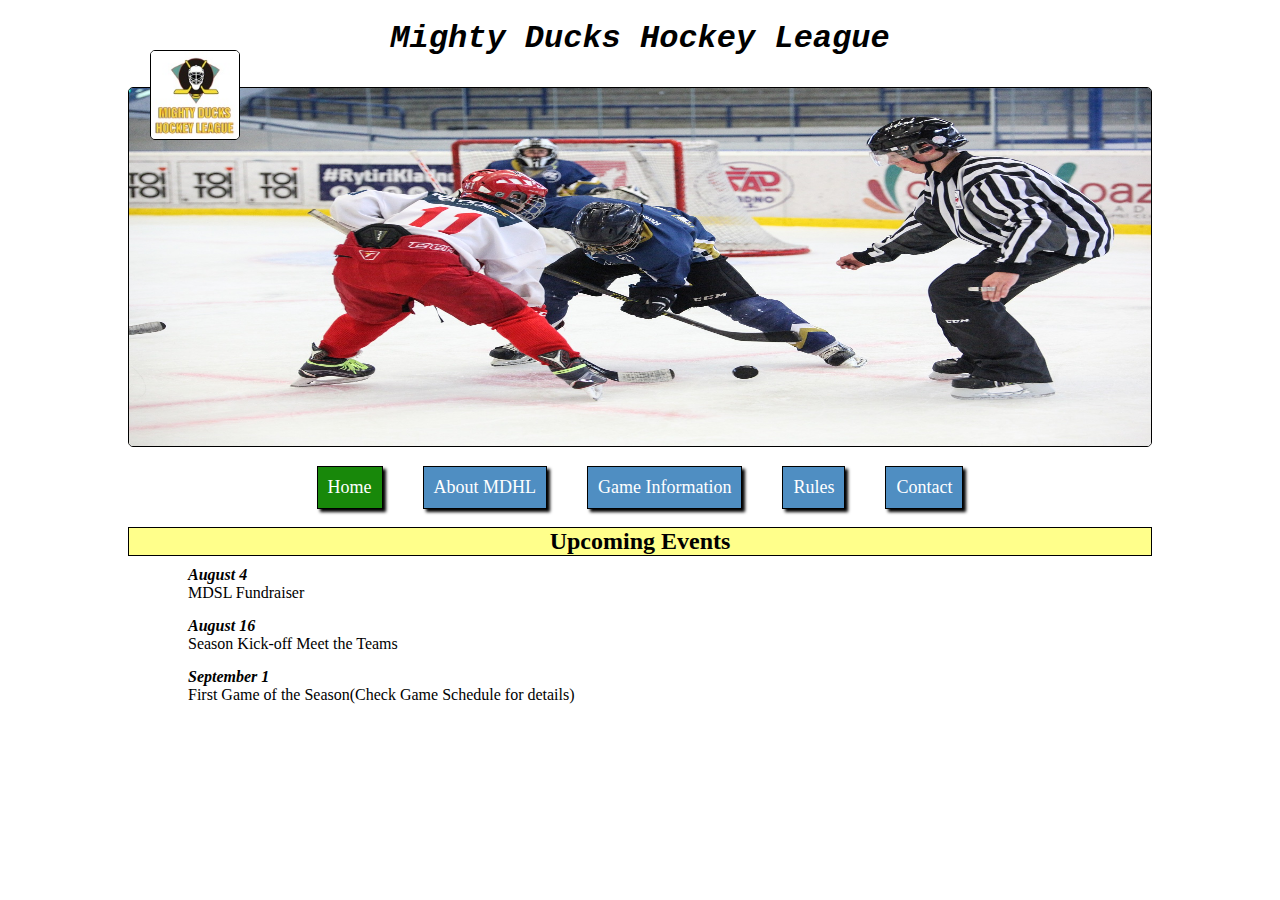
<file: index.html>
<!DOCTYPE html>
<html lang="en">
<head>
  <meta charset="UTF-8">
  <meta http-equiv="X-UA-Compatible" content="IE=edge">
  <meta name="viewport" content="width=device-width, initial-scale=1.0">
  <title>Mighty Ducks Hockey League </title>
  <!-- <link rel="stylesheet" href="./css/design1.css"> -->
  <!-- <link rel="stylesheet" href="./css/design2.css"> -->
  <link rel="stylesheet" href="./css/design3.css">
  <link rel="short cut icon" href="./img/LogoMighty-ducks.ico">
</head>
<body>
  <nav>
    <div>
      <h1><i>Mighty Ducks Hockey League</i></h1>
      <img src="./img/task2_image1.jpg" alt="foto principal"> 
      <div class="menuNav" >
        <a id="home" href="./index.html">Home</a>
        <a href="./aboutMDHL.html">About MDHL</a>
        <a href="./gameInformation.html">Game Information</a>
        <a href="./rules.html">Rules</a>
        <a href="./contact.html">Contact</a>
      </div>
    </div>
    <div>
      <h2>Upcoming Events</h2>
      <img class="logo" src="./img/hockey_logo.jpg" alt="logo">   
    </div>
  </nav>
 <main>
    <div class="fechas">
    <p><b><i>August 4</i></b> <br>MDSL Fundraiser</p>
    <p><b><i>August 16</i></b><br>Season Kick-off Meet the Teams</p>
    <p><b><i>September 1</i></b><br>First Game of the Season(Check Game Schedule for details)</p>
  </div>
</main>  
</body>
</html>
</file>
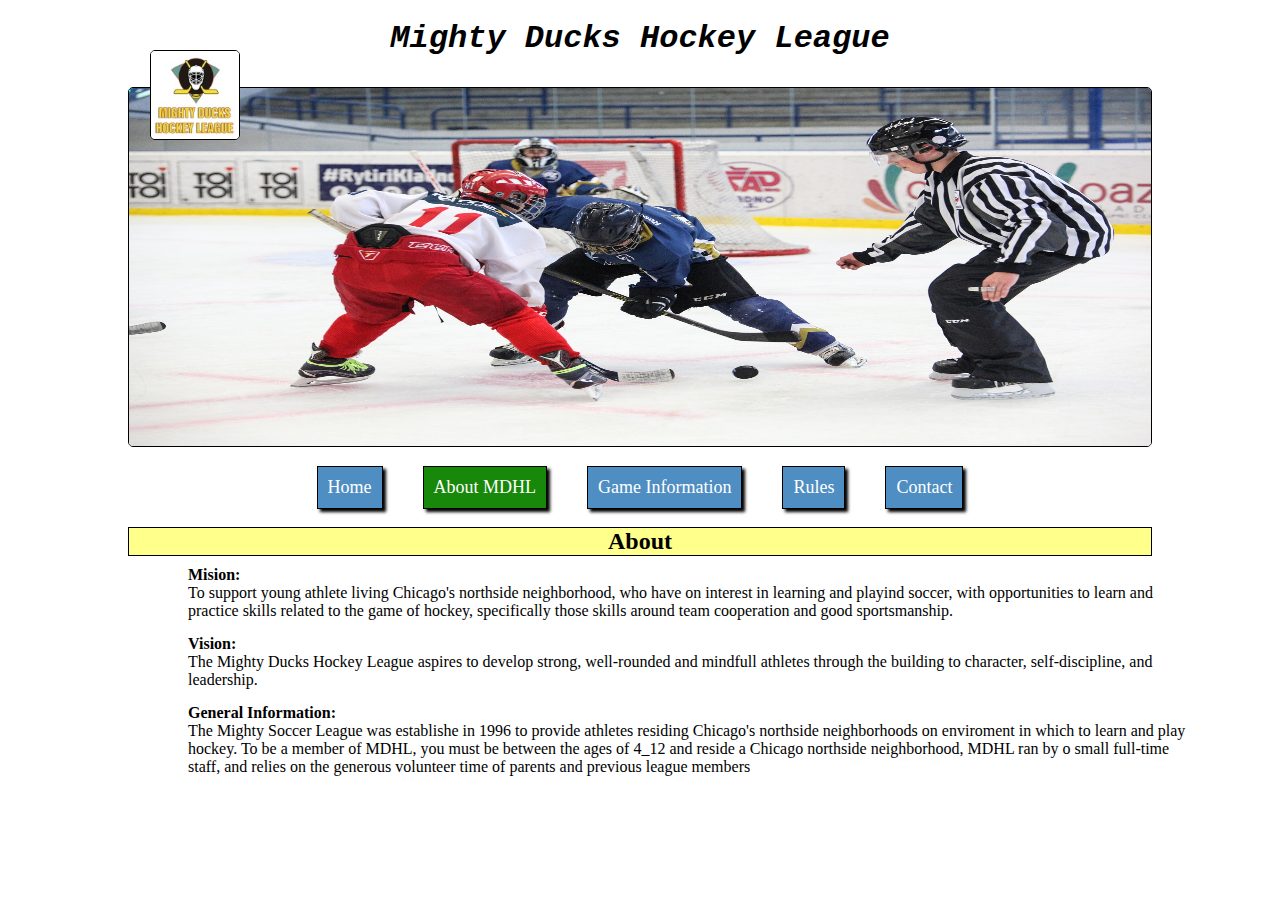
<file: aboutMDHL.html>
<!DOCTYPE html>
<html lang="en">
<head>
  <meta charset="UTF-8">
  <meta http-equiv="X-UA-Compatible" content="IE=edge">
  <meta name="viewport" content="width=device-width, initial-scale=1.0">
  <title>About MDHL</title>
  <!-- <link rel="stylesheet" href="../css/design1.css"> -->
  <!-- <link rel="stylesheet" href="../css/design2.css"> -->
  <link rel="stylesheet" href="../css/design3.css">
  <link rel="shortcut icon" href="../img/LogoMighty-ducks.ico">
</head>
<body>
  <nav>
    <div>
      <h1><i>Mighty Ducks Hockey League</i></h1>
      <img src="../img/task2_image1.jpg" alt="foto principal"> 
      <div class="menuNav" >
        <a href="./index.html">Home</a>
        <a id="about" href="./aboutMDHL.html">About MDHL</a>
        <a href="./gameInformation.html">Game Information</a>
        <a href="./rules.html">Rules</a>
        <a href="./contact.html">Contact</a>
      </div>
    </div>
    <div>
      <h2>About</h2>
      <img class="logo" src="../img/hockey_logo.jpg" alt="logo">   
    </div>
  </nav>
  <main>
   <div class="fechas">
    <p><b>Mision:</b><br>To support young athlete living Chicago's northside neighborhood, who have on interest in learning and playind soccer, with opportunities to learn and practice skills related to the game of hockey, specifically those skills around team cooperation and good sportsmanship.</p>
      <p><b>Vision:</b><br>The Mighty Ducks Hockey League aspires to develop strong, well-rounded and mindfull athletes through the building to character, self-discipline, and leadership.</p>
      <p><b>General Information:</b><br>The Mighty Soccer League was establishe in 1996 to provide athletes residing Chicago's northside neighborhoods on enviroment in which to learn and play hockey. To be a member of MDHL, you must be between the ages of 4_12 and reside a Chicago northside neighborhood, MDHL ran by o small full-time staff, and relies on the generous volunteer time of parents and previous league members</p>
  </div>
</main>
</body>
</html>
</file>
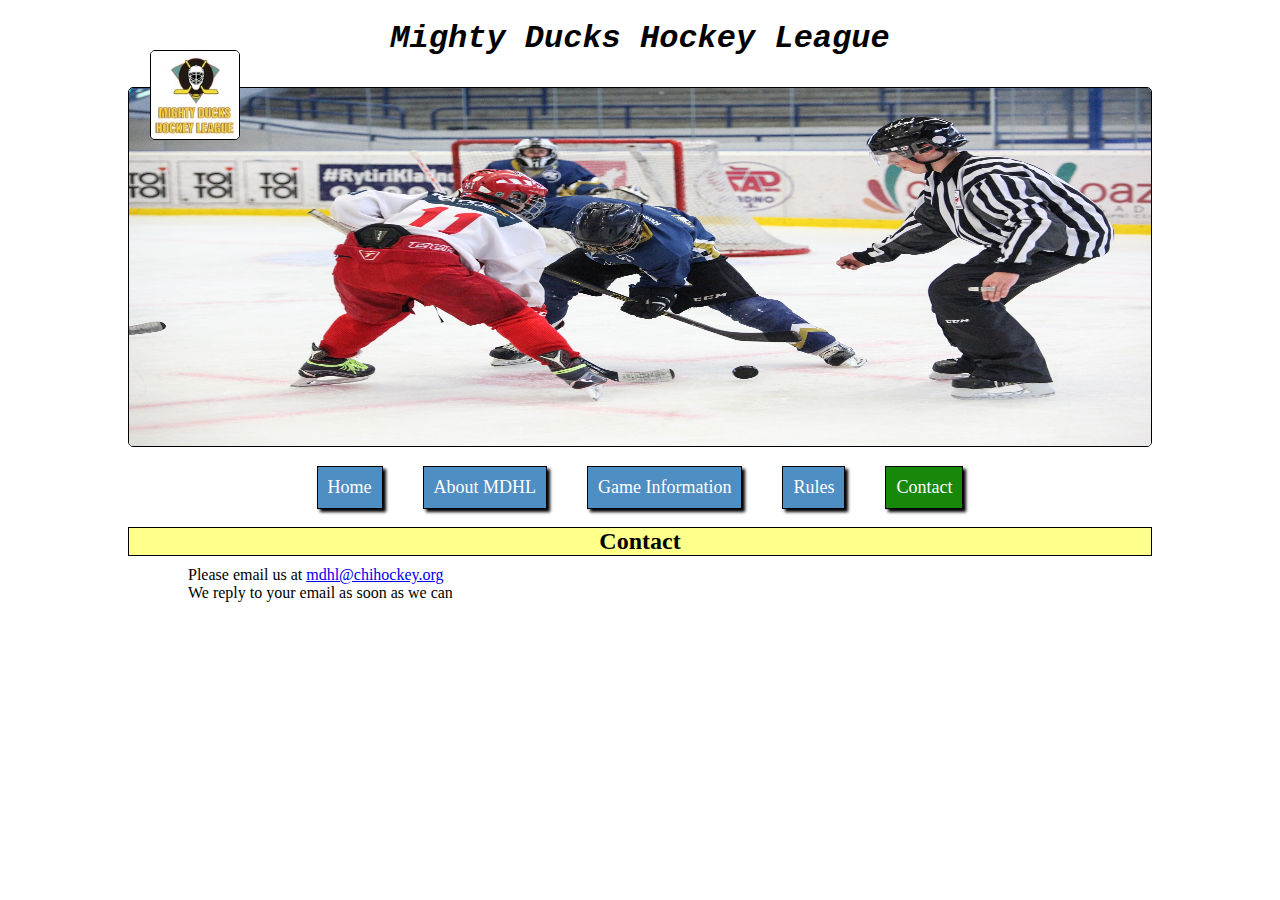
<file: contact.html>
<!DOCTYPE html>
<html lang="en">
<head>
  <meta charset="UTF-8">
  <meta http-equiv="X-UA-Compatible" content="IE=edge">
  <meta name="viewport" content="width=device-width, initial-scale=1.0">
  <title>Contact</title>
  <!-- <link rel="stylesheet" href="../css/design1.css"> -->
  <!-- <link rel="stylesheet" href="../css/design2.css"> -->
  <link rel="stylesheet" href="../css/design3.css">
  <link rel="shortcut icon" href="../img/LogoMighty-ducks.ico">
</head>
<body>
  <nav>
    <div>
      <h1><i>Mighty Ducks Hockey League</i></h1>
      <img src="./img/task2_image1.jpg" alt="foto principal"> 
      <div class="menuNav" >
        <a href="./index.html">Home</a>
        <a href="./aboutMDHL.html">About MDHL</a>
        <a href="./gameInformation.html">Game Information</a>
        <a href="./rules.html">Rules</a>
        <a id="contact" href="./contact.html">Contact</a>
      </div>
    </div>
    <div>
      <h2>Contact</h2>
      <img class="logo" src="./img/hockey_logo.jpg" alt="logo">   
    </div>
  </nav>
    <main>
      <div class="fechas">
        <p>Please email us at <a href="#">mdhl@chihockey.org</a> <br> We reply to your email as soon as we can</p>
      </div>
    </main>
</body>
</html>
</file>
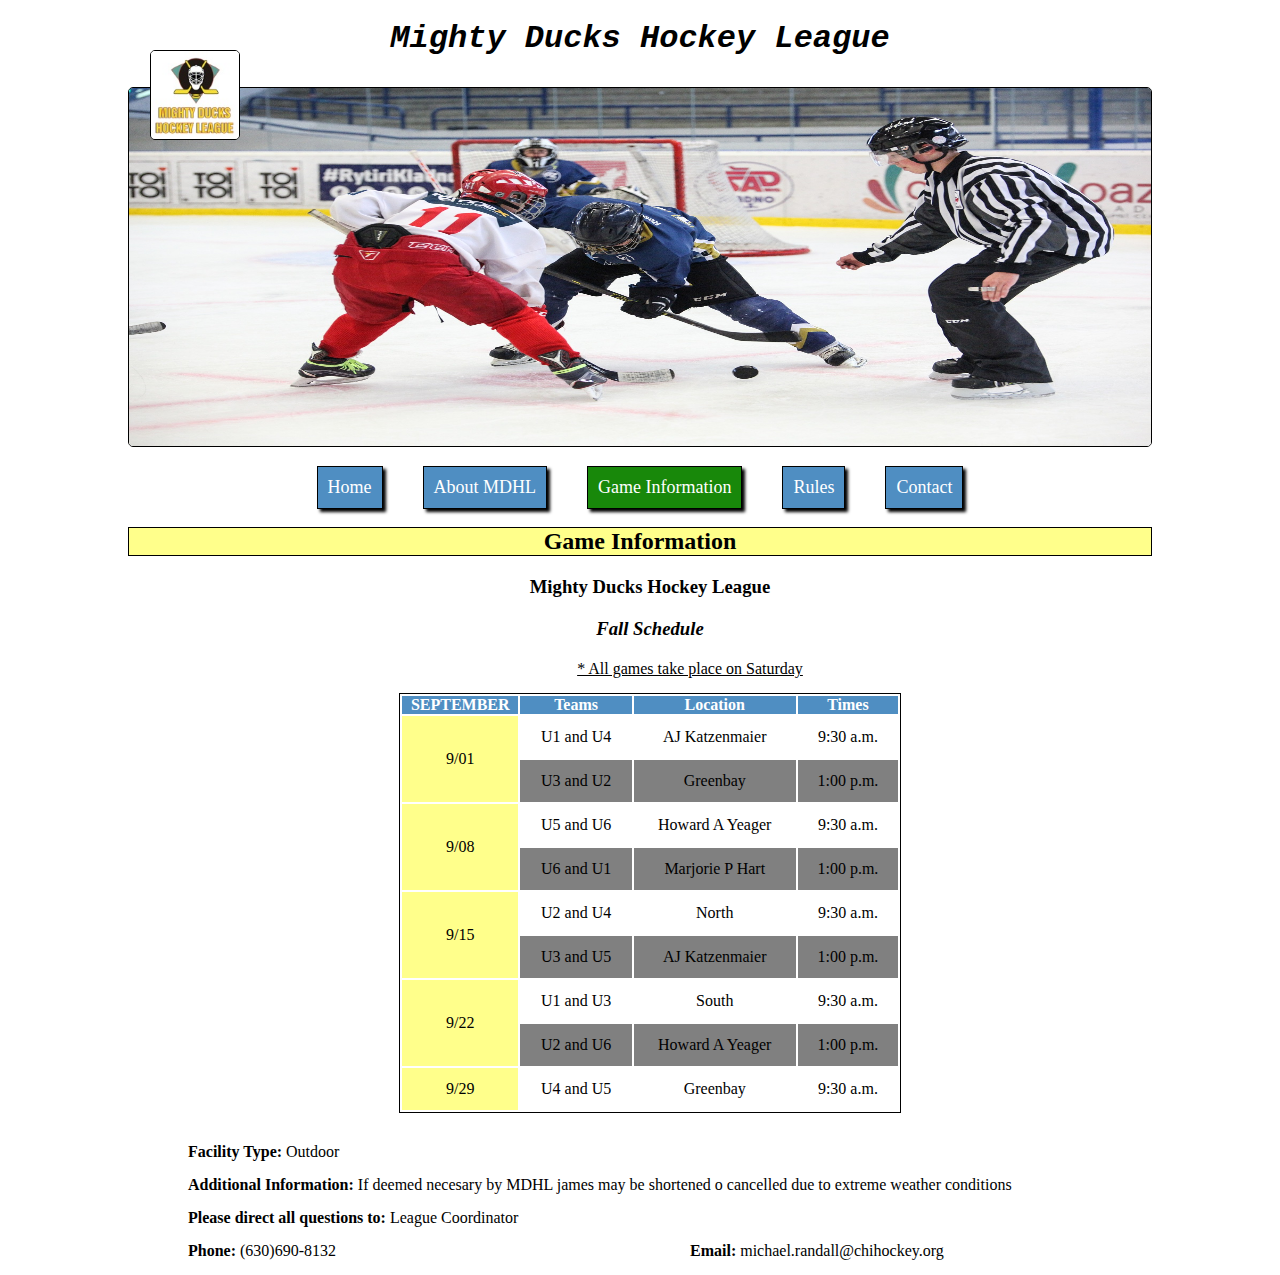
<file: gameInformation.html>
<!DOCTYPE html>
<html lang="en">
<head>
  <meta charset="UTF-8">
  <meta http-equiv="X-UA-Compatible" content="IE=edge">
  <meta name="viewport" content="width=device-width, initial-scale=1.0">
  <title>Game Information</title>
  <link rel="stylesheet" href="../css/design3.css">
  <link rel="shortcut icon" href="../img/LogoMighty-ducks.ico">
</head>
<body>
  <nav>
    <div>
      <h1><i>Mighty Ducks Hockey League</i></h1>
      <img src="./img/task2_image1.jpg" alt="foto principal"> 
      <div class="menuNav" >
        <a href="./index.html">Home</a>
        <a href="./aboutMDHL.html">About MDHL</a>
        <a id="game" href="./gameInformation.html">Game Information</a>
        <a href="./rules.html">Rules</a>
        <a href="./contact.html">Contact</a>
      </div>
    </div>
    <div>
      <h2>Game Information</h2>
      <img class="logo" src="./img/hockey_logo.jpg" alt="logo">   
    </div>
  </nav>
  <main>
      <div class="fechas" >
        <div class="tit_table">
          <h3>Mighty Ducks Hockey League</h3>
          <h3><i>Fall Schedule</i></h3>  
        <p><u>* All games take place on Saturday</u></p>
        </div>
        <table>
            <thead>
              <tr>
              <th>SEPTEMBER</th>
              <th>Teams</th>
              <th>Location</th>
              <th>Times</th>
              </tr>
            </thead>
        <tbody>
            <tr>
              <td rowspan="2" class="fecha-fondo">9/01</td>
              <td>U1 and U4 </td>
              <td>AJ Katzenmaier</td>
              <td>9:30 a.m.</td>
            </tr>
            <tr>
              <td>U3 and U2 </td>
              <td>Greenbay</td>
              <td>1:00 p.m.</td>
            </tr>
            <tr>
              <td rowspan="2" class="fecha-fondo">9/08</td>
              <td>U5 and U6 </td>
              <td>Howard A Yeager</td>
              <td>9:30 a.m.</td>
            </tr>
            <tr>
              <td>U6 and U1 </td>
              <td>Marjorie P Hart</td>
              <td>1:00 p.m.</td>
            </tr>
            <tr>
              <td rowspan="2" class="fecha-fondo">9/15</td>
              <td>U2 and U4 </td>
              <td>North</td>
              <td>9:30 a.m.</td>
            </tr>
            <tr>
              <td>U3 and U5 </td>
              <td>AJ Katzenmaier</td>
              <td>1:00 p.m.</td>
            </tr>
            <tr>
              <td rowspan="2" class="fecha-fondo">9/22</td>
              <td>U1 and U3 </td>
              <td>South</td>
              <td>9:30 a.m.</td>
            </tr>
            <tr>
              <td>U2 and U6 </td>
              <td>Howard A Yeager</td>
              <td>1:00 p.m.</td>
            </tr>
            <tr>
              <td class="fecha-fondo">9/29</td>
              <td>U4 and U5 </td>
              <td>Greenbay</td>
              <td>9:30 a.m.</td>
            </tr>
          </tbody>
        </table>
        <p><b>Facility Type: </b> Outdoor</p>
        <p><b>Additional Information: </b> If  deemed necesary by MDHL james may be shortened o cancelled due to extreme weather conditions</p>
        <p><b>Please direct all questions to: </b> League Coordinator</p>
        <div class="tel-mail">
          <p><b>Phone: </b> (630)690-8132</p> <p><b>Email: </b> michael.randall@chihockey.org</p>
        </div>
      </div>
  </main>
</body>
</html>
</file>
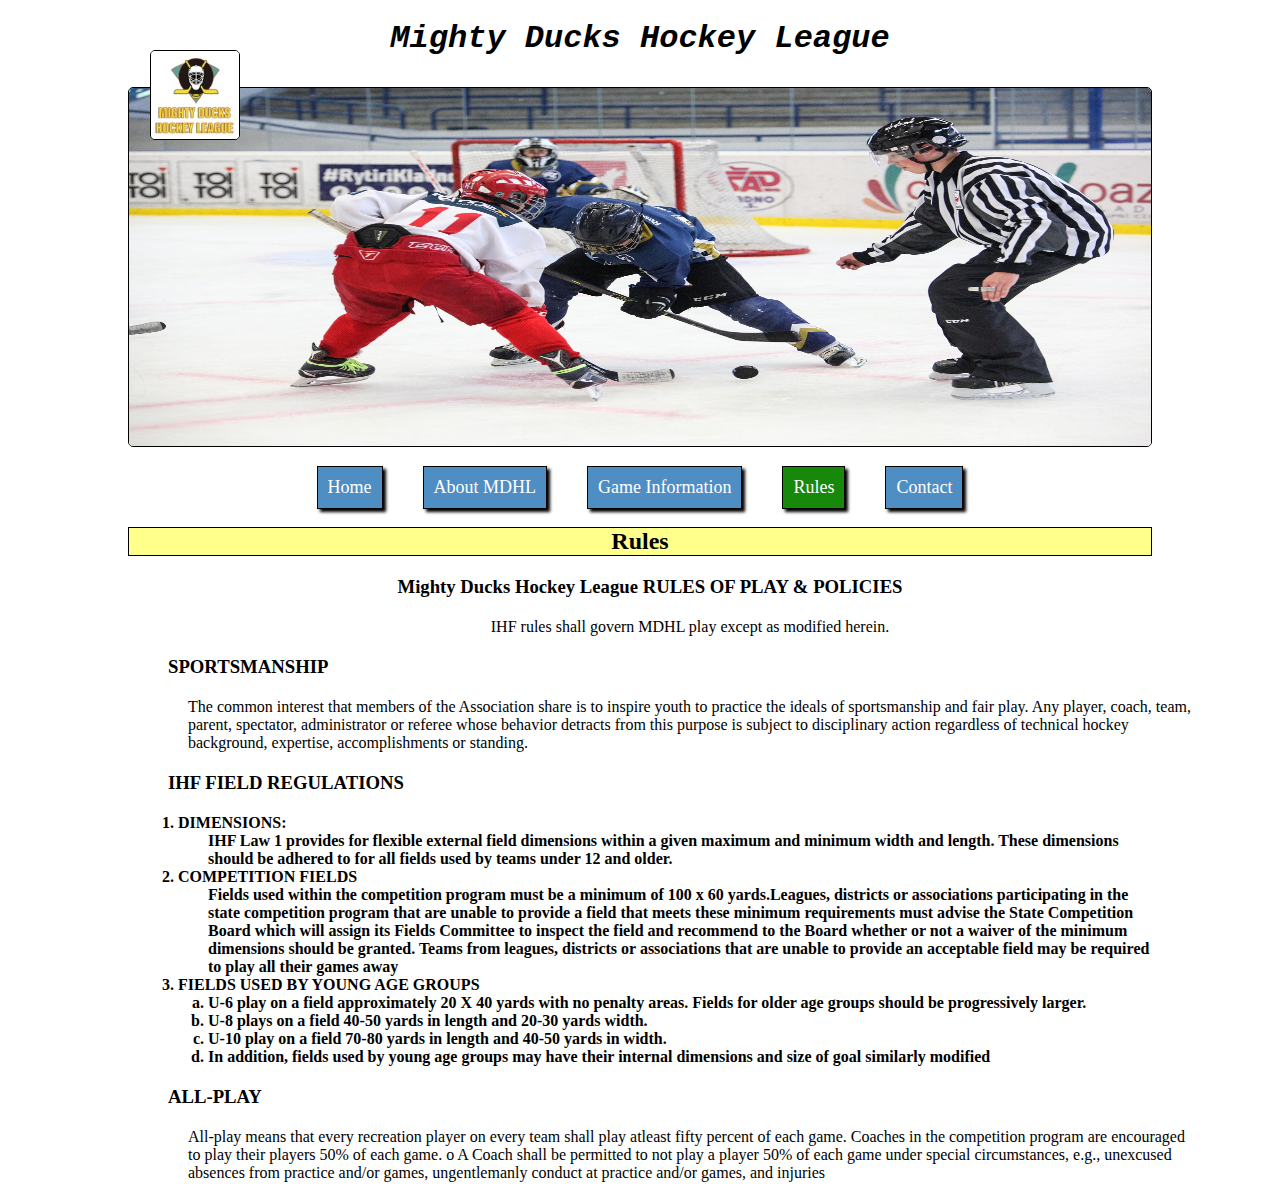
<file: rules.html>
<!DOCTYPE html>
<html lang="en">
<head>
  <meta charset="UTF-8">
  <meta http-equiv="X-UA-Compatible" content="IE=edge">
  <meta name="viewport" content="width=device-width, initial-scale=1.0">
  <title>Rules</title>
  <link rel="stylesheet" href="../css/design3.css">
  <link rel="shortcut icon" href="../img/LogoMighty-ducks.ico">
</head>
<body>
  <nav>
    <div>
      <h1><i>Mighty Ducks Hockey League</i></h1>
      <img src="../img/task2_image1.jpg" alt="foto principal"> 
      <div class="menuNav" >
        <a href="./index.html">Home</a>
        <a href="./aboutMDHL.html">About MDHL</a>
        <a href="./gameInformation.html">Game Information</a>
        <a id="rules" href="./rules.html">Rules</a>
        <a href="./contact.html">Contact</a>
      </div>
    </div>
    <div>
      <h2>Rules</h2>
      <img class="logo" src="../img/hockey_logo.jpg" alt="logo">   
    </div>
  </nav>
  <main>
    <div class="fechas">
      <div class="tit_table">
        <h3>Mighty Ducks Hockey League RULES OF PLAY & POLICIES</h3>
        <p>IHF rules shall govern MDHL play except as modified herein.</p>
      </div>
      
      <h3>SPORTSMANSHIP</h3>
      <p>The common interest that members of the Association share is to inspire 
        youth to practice the ideals of sportsmanship and fair play. Any player, coach, 
        team, parent, spectator, administrator or referee whose behavior detracts from 
        this purpose is subject to disciplinary action regardless of technical hockey 
        background, expertise, accomplishments or standing.</p>
      <h3>IHF FIELD REGULATIONS</h3>
      <ol class="ol-primer">
        <li>DIMENSIONS:
          <ul>
            <li>IHF Law 1 provides for flexible external field dimensions within 
              a given maximum and minimum width and length. These dimensions should be 
              adhered to for all fields used by teams under 12 and older.
            </li>
          </ul>
        </li>  
        <li> COMPETITION FIELDS
          <ul>
            <li>Fields used within the competition program must be 
              a minimum of 100 x 60 yards.Leagues, districts or associations participating in 
              the state competition program that are unable to provide a field that meets these 
              minimum requirements must advise the State Competition Board which will 
              assign its Fields Committee to inspect the field and recommend to the Board 
              whether or not a waiver of the minimum dimensions should be granted. Teams 
              from leagues, districts or associations that are unable to provide an acceptable 
              field may be required to play all their games away</li>
          </ul>
        </li>
        
        <li> FIELDS USED BY YOUNG AGE GROUPS 
            <ol type="a" class="ol-style">
              <li>U-6 play on a field approximately 20 X 40 yards with no penalty areas. Fields 
                for older age groups should be progressively larger.</li>
              <li>U-8 plays on a field 40-50 yards in length and 20-30 yards width.</li>
              <li>U-10 play on a field 70-80 yards in length and 40-50 yards in width.</li>
              <li>In addition, fields used by young age groups may have their internal 
                dimensions and size of goal similarly modified</li>  
            </ol>
        </li>   
      </ol>
      <h3>ALL-PLAY</h3>
      <p>All-play means that every recreation player on every team shall play atleast 
        fifty percent of each game. Coaches in the competition program are encouraged 
        to play their players 50% of each game. 
        o A Coach shall be permitted to not play a player 50% of each game 
        under special circumstances, e.g., unexcused absences from practice 
        and/or games, ungentlemanly conduct at practice and/or games, and 
        injuries</p>
    </div>
  </main>
</body>
</html>
</file>
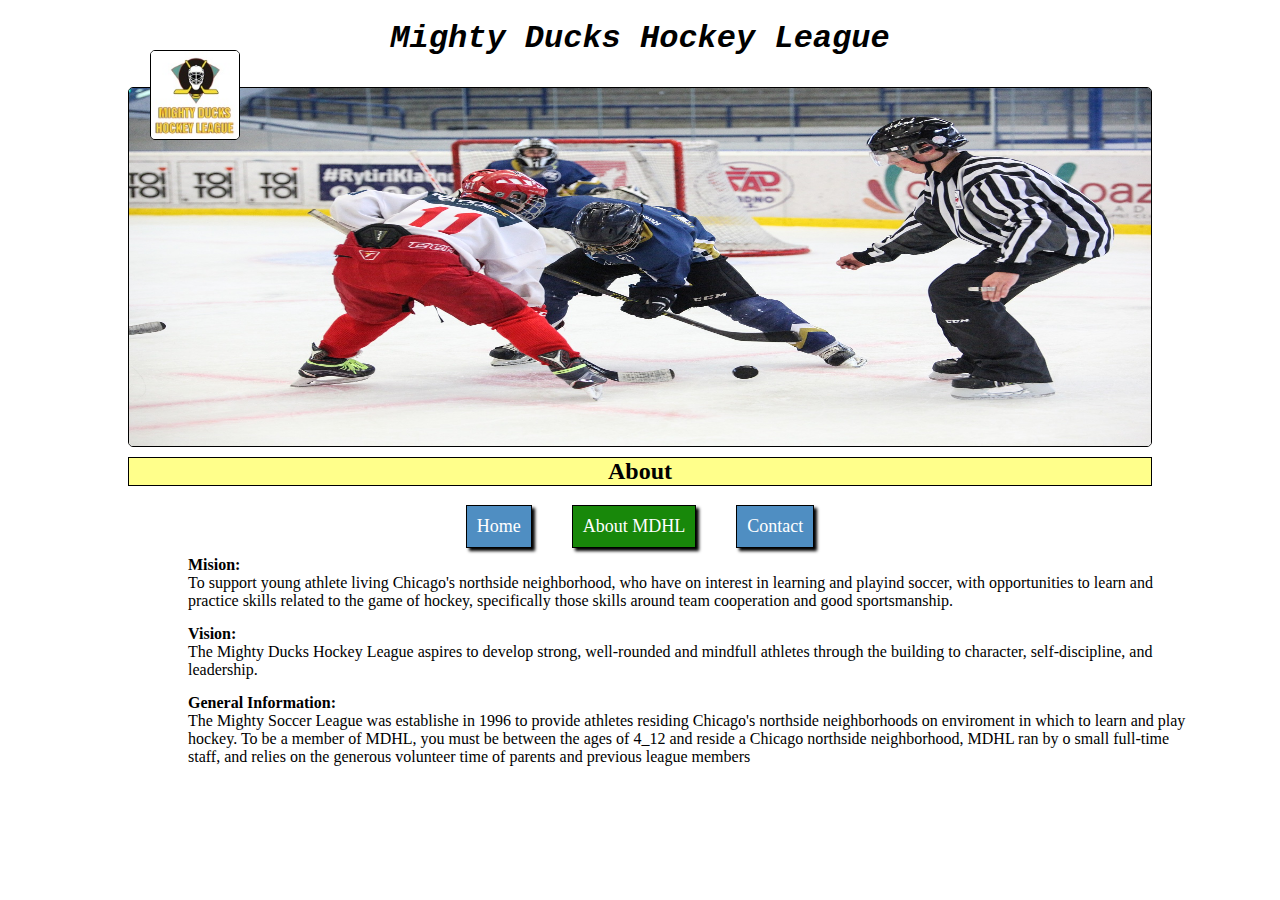
<file: pages/aboutMDHL.html>
<!DOCTYPE html>
<html lang="en">
<head>
  <meta charset="UTF-8">
  <meta http-equiv="X-UA-Compatible" content="IE=edge">
  <meta name="viewport" content="width=device-width, initial-scale=1.0">
  <title>About MDHL</title>
  <!-- <link rel="stylesheet" href="../css/design1.css"> -->
  <!-- <link rel="stylesheet" href="../css/design2.css"> -->
  <link rel="stylesheet" href="../css/design3.css">
  <link rel="shortcut icon" href="../img/LogoMighty-ducks.ico">
</head>
<body>
  <div>
    <h1><i>Mighty Ducks Hockey League</i></h1>
    <img src="../img/task2_image1.jpg" alt="foto principal"> 
  </div>
  <nav>
    <div>
      <h2>About</h2>
      <img class="logo" src="../img/hockey_logo.jpg" alt="logo">   
    </div>
  </nav>
  <main>
  <div class="menuNav">
      <a href="../index.html">Home</a>
      <a  id="about" href="./pages/aboutMDHL.html">About MDHL</a>
      <a href="../pages/contact.html">Contact</a>
  </div>
  <div class="fechas">
    <p><b>Mision:</b><br>To support young athlete living Chicago's northside neighborhood, who have on interest in learning and playind soccer, with opportunities to learn and practice skills related to the game of hockey, specifically those skills around team cooperation and good sportsmanship.</p>
      <p><b>Vision:</b><br>The Mighty Ducks Hockey League aspires to develop strong, well-rounded and mindfull athletes through the building to character, self-discipline, and leadership.</p>
      <p><b>General Information:</b><br>The Mighty Soccer League was establishe in 1996 to provide athletes residing Chicago's northside neighborhoods on enviroment in which to learn and play hockey. To be a member of MDHL, you must be between the ages of 4_12 and reside a Chicago northside neighborhood, MDHL ran by o small full-time staff, and relies on the generous volunteer time of parents and previous league members</p>
  </div>
</main>
</body>
</html>
</file>
<file: css/design1.css>
@import url('https://fonts.googleapis.com/css2? family= Averia+Serif+Libre:ital@1 & family= Lato:wght@100 & display=swap');

*{
  margin: 0;
  padding: 0;
  box-sizing: border-box;
}

h1{
  position: relative;
  top: 85px;
  left: 200px;
  font-family: 'Averia Serif Libre',cursive,'Courier New', Courier, monospace;
}

img{
  width: 80%;
  height: 40vh;
  margin: 30px auto 10px;
  display: block;
  text-align: center;
}

h2{
  width: 80%;
  text-align: center;
  background-color: black;
  color: white;
  margin: 5px auto;
  
}

.logo{
  width: 70px;
  height: 70px;
  position: absolute;
  border: 1px solid black;
  top: 301px;
  right: 160px;
}

.menuNav{
  width: 200px;
  display: block;
  margin-left: 100px;
}

.menuNav a{
  display: block;
  margin: 30px 50px;
  color: blue;
}

#home{
  text-decoration: none;
  color: black;
}

#about{
  text-decoration: none;
  color: black;
}

#contact{
  text-decoration: none;
  color: black;
}

.fechas{
  width: 850px;
  display: block;
  position: absolute;
  margin: 25px auto;
  top: 350px;
  left: 300px;
}

.fechas p{
  margin: 20px;
}

.fechas a{
  text-decoration: none;
  display: inline;
  margin: 50px;
}
</file>
<file: css/design2.css>
@import url('https://fonts.googleapis.com/css2? family= Averia+Serif+Libre:ital@1 & family= Lato:wght@100 & display=swap');

*{
  margin: 0;
  padding: 0;
  box-sizing: border-box;
}

h1{
  position: relative;
  top: 28px;
  left: 370px;
  font-family: 'Averia Serif Libre',cursive,'Courier New', Courier, monospace;
}

img{
  width: 80%;
  height: 40vh;
  margin: 30px auto 10px;
  display: block;
  text-align: center;
}

h2{
  width: 80%;
  font-family: 'Averia Serif Libre',cursive,'Courier New', Courier, monospace; 
  text-align: center;
  border: 1px solid black;
  color: black;
  margin: 5px auto;
}

.logo{
  width: 70px;
  height: 70px;
  position: absolute;
  border: 1px solid black;
  top: 380px;
  left: 150px;
}

.menuNav {
display: inline-block;  
position: absolute;
top: 55px;
right: 135px;
}

.menuNav a{
  text-decoration: none;
  font-size: large;
  margin: 10px;
  border: 1px solid black;
  color: white;
  background-color: rgba(28, 110, 177, 0.776);
  box-shadow: 3px 3px 3px black;
  cursor: pointer;
  padding: 10px;
}

.menuNav a:hover{
  background-color: rgb(24, 136, 10);
  background: rgb(24, 136, 10);
}

#home{
  background: rgb(24, 136, 10);
}

#about{
  background: rgb(24, 136, 10);
}

#contact{
  background: rgb(24, 136, 10);
}

.fechas{
  width: 850px;
  display: block;
  position: absolute;
  margin: 25px auto;
  top: 370px;
  left: 270px;
}

.fechas p{
  margin-bottom: 20px;
}
</file>
<file: css/design3.css>
/* @import url('https://fonts.googleapis.com/css2? family= Averia+Serif+Libre:ital@1 & family= Lato:wght@100 & display=swap'); */

*{
  margin: 0;
  padding: 0;
  box-sizing: border-box;
}

h1{
  display: flex;
  justify-content: center;
  font-family: 'Averia Serif Libre',cursive,'Courier New', Courier, monospace;
  font-size: xx-large;
  margin-top: 20px;
  /* position: relative; */
  /* top: 20px;
  left: 460px; */
}

img{
  width: 80%;
  height: 40vh;
  margin: 30px auto 10px;
  display: block;
  border: 1px solid black;
  border-radius: 5px;
  text-align: center;
}

h2{
  width: 80%;
  text-align: center;
  border: 1px solid black;
  background-color: rgba(255, 255, 0, 0.453);
  color: black;
  margin: 10px auto;
}

h3{
  margin: 20px;
}

.logo{
  width: 90px;
  height: 90px;
  border: 1px solid black;
  position: absolute;
  top: 20px;
  left: 150px;
}

.menuNav {
  height: 60px;
  display: flex;  
  flex-direction: row;
  justify-content:center;
  align-items: center;
  /* position: absolute;
  top: 314px;
  left: 500px; */
}

.menuNav a{
  text-decoration: none;
  font-size: large;
  margin: 20px;
  border: 1px solid black;
  color: white;
  background-color: rgba(28, 110, 177, 0.776);
  box-shadow: 3px 3px 3px black;
  cursor: pointer;
  padding: 10px;
}  

.menuNav a:hover{
  background-color: rgb(24, 136, 10);
  background: rgb(24, 136, 10);
}
  
#home{
  background: rgb(24, 136, 10);
}
  
#about{
  background: rgb(24, 136, 10);
}
  
#contact{
  background: rgb(24, 136, 10);
}

#rules{
  background: rgb(24, 136, 10);
}

#game{
  background: rgb(24, 136, 10);
}
 
main{
  width: 80%;
  margin: auto;
}
.fechas{
  margin-left:20px;
}

ul li{
  list-style-type:none;
}

.ol-primer li {
  margin-left: 30px;
  font-weight: bold;
}

ol .ol-style li{
  text-decoration: none;
}

.fechas p{
  width: 100%;
  margin-bottom: 15px;
}

.tit_table{
  text-align: center;
}

table{
  width: 50%;
  text-align: center;
  border: 1px solid black;
  margin: auto;
  margin-bottom: 30px;
}

table thead tr th{
  background-color: rgba(28, 110, 177, 0.776);
  color: white;
}

table tbody tr:nth-of-type(even){
background-color: gray;
}

table tbody tr, tbody td{
  padding: 12px ;
}

.fecha-fondo{
 background-color:rgba(255, 255, 0, 0.453);
}

main p{
 margin-left: 40px;
}

.tel-mail{
  display: flex;
  justify-content: space-between;
}
</file>
